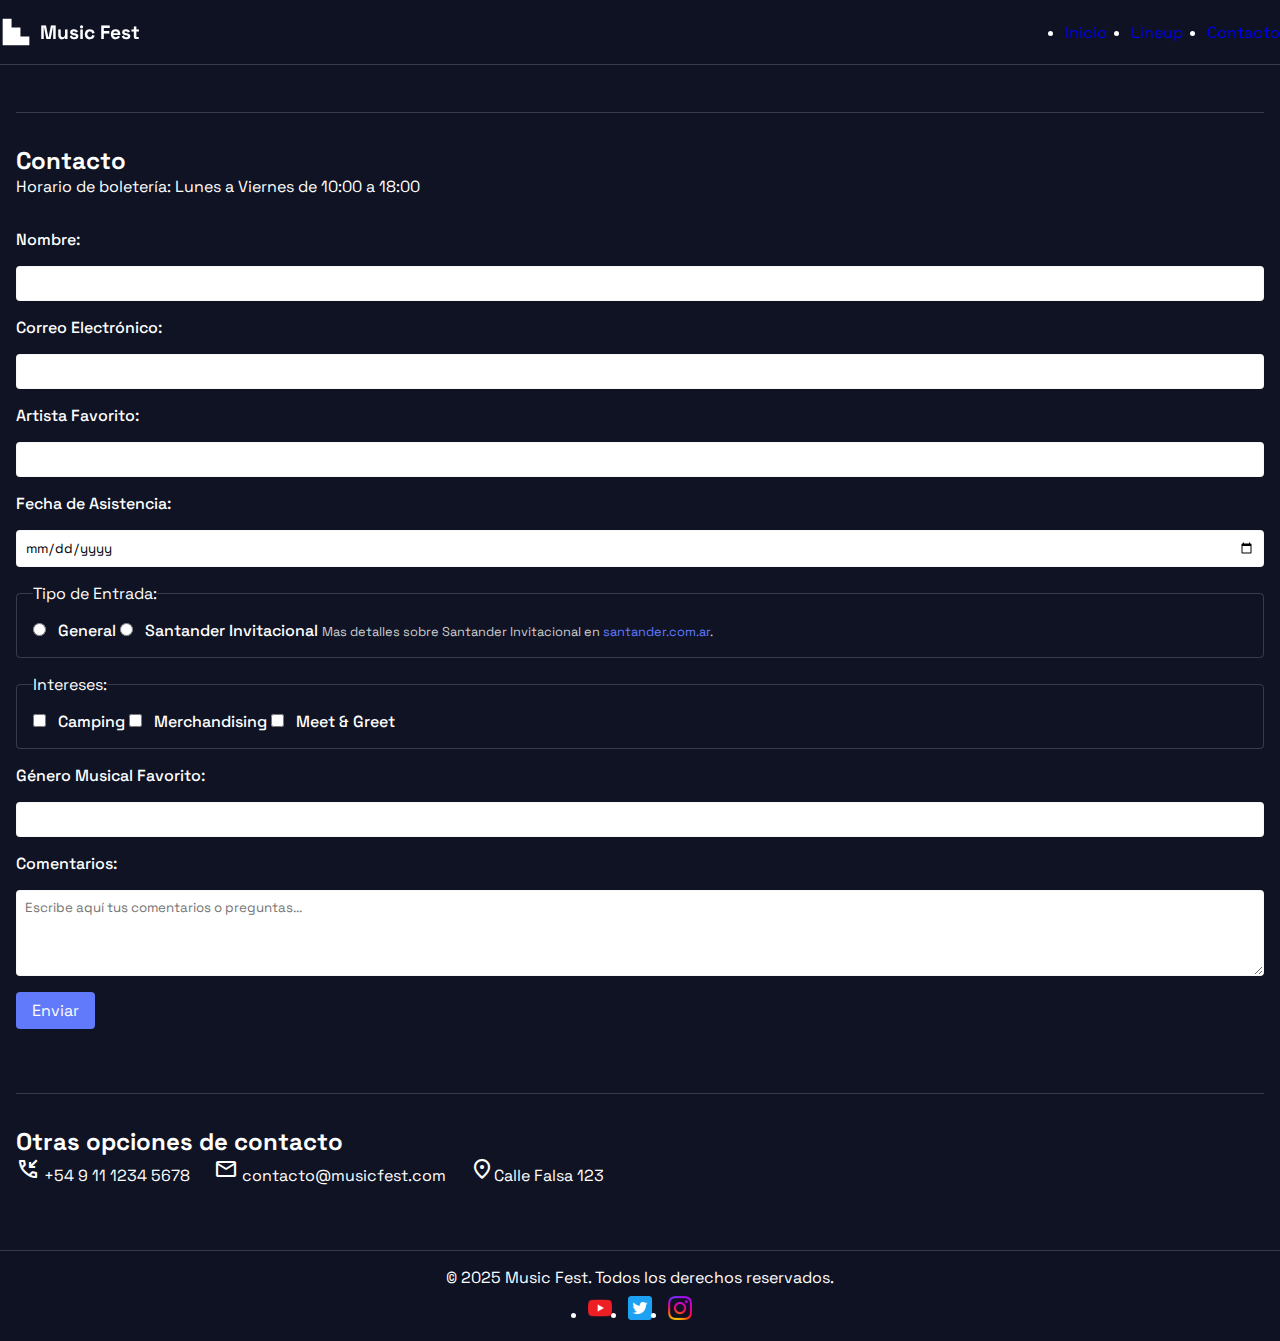
<file: contacto.html>
<!DOCTYPE html>
<html lang="es">
<head>
    <meta charset="UTF-8">
    <meta name="viewport" content="width=device-width, initial-scale=1.0">
    <link href="https://fonts.googleapis.com/css2?family=Space+Grotesk:wght@400;500;700&amp;display=swap" rel="stylesheet">
    <link href="https://fonts.googleapis.com/css2?family=Material+Symbols+Outlined" rel="stylesheet">
    <link rel="stylesheet" href="css/styles.css">
    <title>Contacto - Music Fest</title>
</head>
<body>
    <header class="header">
        <nav class="header__wrapper">
            <div class="logo">
                <svg class="h-6 w-6 text-primary" fill="none" viewBox="0 0 48 48" xmlns="http://www.w3.org/2000/svg">
                    <path d="M4 4H17.3334V17.3334H30.6666V30.6666H44V44H4V4Z" fill="currentColor"></path>
                </svg>
                <h1>Music Fest</h1>
            </div>
            <ul class="header__menu">
                <li><a class="header__link" href="index.html">Inicio</a></li>
                <li><a class="header__link" href="programacion.html">Lineup</a></li>
                <li><a class="header__link header__link--active" href="contacto.html">Contacto</a></li>
            </ul>
            <!-- If I have enough time, I will create the toggle menu aside for mobile
            <div class="menu-icon">
                <span class="material-symbols-outlined">menu</span>
            </div> -->
        </nav>
    </header>
    <main class="main">
        <section class="section__wrapper">
            <div class="section__header">
                <h2 class="section__title">Contacto</h2>
                <p>Horario de boletería: Lunes a Viernes de 10:00 a 18:00</p>
            </div>
            <div class="section__content">
                <form class="form" action="#" method="post">
                    <label for="name">Nombre:</label>
                    <input type="text" id="name" name="name" required>

                    <label for="email">Correo Electrónico:</label>
                    <input type="email" id="email" name="email" required>

                    <label for="artist">Artista Favorito:</label>
                    <input type="text" id="artist" name="artist" required>

                    <label for="attendance-date">Fecha de Asistencia:</label>
                    <input type="date" id="attendance-date" name="attendance-date" required>

                    <fieldset>
                        <legend>Tipo de Entrada:</legend>
                        <input type="radio" id="general" name="ticket-type" value="general" required>
                        <label for="general">General</label>

                        <input type="radio" id="vip" name="ticket-type" value="vip">
                        <label for="vip">Santander Invitacional</label>
                        <span>Mas detalles sobre Santander Invitacional en <a href="https://www.santander.com.ar/personas/beneficios#/results?category-code=ESP&brandId=222">santander.com.ar</a>.</span>
                    </fieldset>

                    <fieldset>
                        <legend>Intereses:</legend>
                        <input type="checkbox" id="camping" name="interests" value="camping">
                        <label for="camping">Camping</label>

                        <input type="checkbox" id="merchandising" name="interests" value="merchandising">
                        <label for="merchandising">Merchandising</label>

                        <input type="checkbox" id="meet-greet" name="interests" value="meet-greet">
                        <label for="meet-greet">Meet & Greet</label>
                    </fieldset>

                    <label for="music-genre">Género Musical Favorito:</label>
                    <input list="genres" id="music-genre" name="music-genre">
                    <datalist id="genres">
                        <option value="Rock">
                        <option value="Pop">
                        <option value="Electrónica">
                        <option value="Indie">
                    </datalist>

                    <label for="comments">Comentarios:</label>
                    <textarea id="comments" name="comments" rows="4" placeholder="Escribe aquí tus comentarios o preguntas..."></textarea>

                    <button type="submit" class="button button--primary">Enviar</button>
                </form>
            </div>
        </section>
        <section class="section__wrapper">
            <div class="section__header">
                <h2 class="section__title">Otras opciones de contacto</h2>
            </div>
            <div class="section__contect">
                <ul class="list__wrapper">
                    <li class="list__item">
                        <span class="material-symbols-outlined">phone_callback</span>
                        +54 9 11 1234 5678
                    </li>
                    <li class="list__item">
                        <span class="material-symbols-outlined">email</span>
                        contacto@musicfest.com
                    </li>
                    <li class="list__item">
                        <span class="material-symbols-outlined">location_on</span>Calle Falsa 123
                    </li>
                </ul>
            </div>
        </section>
    </main>
    <footer class="footer">
        <!-- Developed by Pilar Figueroa -->
        <div class="footer__content">
            <span>&copy; 2025 Music Fest. Todos los derechos reservados.</span>
            <ul class="footer__social">
                <li>
                    <a href="https://www.youtube.com/">
                        <img src="./images/youtube.png" alt="YouTube">
                    </a>
                </li>
                <li>
                    <a href="https://www.twitter.com/">
                        <img src="./images/twitter.png" alt="Twitter">
                    </a>
                </li>
                <li>
                    <a href="https://www.instagram.com/">
                        <img src="./images/instagram.png" alt="Instagram">
                    </a>
                </li>
            </ul>
        </div>
    </footer>
</body>
</html>
</file>
<file: css/styles.css>
:root {
    --background-color: #0f1323;
    --background-color--opacity: #0f1323cc;
    --background-color--secondary: #607afb;
    --text-color: #ffffff;
    --border-color: rgba(222, 222, 222, 0.2);
    --font-size: 1rem;
    --font-details: 0.8rem;
    --title-font-hero: 3rem;
    --title-font-01: 2rem;
    --title-font-02: 1.5rem;
    --title-font-03: 1.2rem;
    --font-family: 'Space Grotesk', Tahoma, Geneva, Verdana, sans-serif;
    --button--primary: #607afb;
    --button--primary--hover: #4e63e6;
}

/* Normalize */

* {
    padding: 0;
    margin: 0;
    box-sizing: border-box;
    font-family: var(--font-family);
}

a {
    text-decoration: none;
}

body {
    background-color: var(--background-color);
    color: var(--text-color);
}

/* === HEADER === */

.header {
    width: 100%;
    background-color: var(--background-color--opacity);
    position: fixed;
    display: flex;
    justify-content: center;
    z-index: 1000;
}

.header__wrapper {
    width: 100%;
    max-width: 1280px;
    display: flex;
    align-items: center;
    justify-content: space-between;
    padding: 1rem 0;
    border-bottom: 1px solid var(--border-color);
}

.header__wrapper .logo {
    display: flex;
    align-items: center;
    gap: 0.5rem;
    width: auto;
}

.header__wrapper .logo svg {
    width: 32px;
    height: 32px;
    flex-shrink: 0;
}

.header__wrapper .logo h1 {
    font-size: var(--title-font-03);
    white-space: nowrap;
    flex-shrink: 0;
}

.header__wrapper .header__menu {
    display: flex;
    gap: 1.5rem;
    width: auto;
}

.list__wrapper {
    list-style: none;
    display: flex;
    gap: 1.5rem;
}

.list__wrapper .list__item .header__link {
    text-decoration: none;
    color: var(--text-color);
    font-weight: 500;
}

.header__wrapper .list__item .header__link--active {
    color: var(--background-color--secondary);
}

.list__wrapper .list__item .header__link:hover {
    color: var(--background-color--secondary);
    transition: color 0.3s ease;
}

/* === BUTTONS === */

.button {
    padding: 0.5rem 1rem;
    border: none;
    border-radius: 4px;
    cursor: pointer;
    font-size: var(--font-size);
    transition: background-color 0.3s ease;
}

.button--primary {
    background-color: var(--button--primary);
    color: var(--text-color);
}

.button--primary:hover {
    background-color: var(--button--primary--hover);
}

/* === MAIN === */

.main {
    margin: 0 auto;
    padding-top: 80px;
}

.section__wrapper {
    width: 100%;
    max-width: 1280px;
    margin: 0 auto;
    padding: 2rem 1rem;
}
.section__header {
    border-top: 1px solid var(--border-color);
    padding-top: 2rem;
}

.hero {
    background-image: 
        linear-gradient(to right, 
            var(--background-color) 0%, 
            transparent 20%, 
            transparent 80%, 
            var(--background-color) 100%
        ),
        linear-gradient(rgba(0, 0, 0, 0.3), rgba(0, 0, 0, 0.4)),
        url("../images/hero.jpeg");
    background-size: cover;
    background-position: center;
    height: 400px;
}

.hero .hero__content {
    height: 100%;
    display: flex;
    flex-direction: column;
    justify-content: center;
    align-items: center;
    text-align: center;
    color: var(--text-color);
}

.hero .hero__content h2 {
    font-size: var(--title-font-hero);
}

.hero .hero__content p {
    font-size: var(--title-font-03);
    max-width: 600px;
    padding: 20px 0;
}

.section__content {
    margin-top: 2rem;
}

.section__content--cards {
    display: flex;
    flex-wrap: wrap;
    gap: 1.5rem;
    justify-content: center;
}

/* For mobile I should change this behavior since hover doesn't work on touch devices. The card content should be visible at all times for tablet and mobile */

.section__content--cards .card {
    background-color: var(--background-color--opacity);
    border: 1px solid var(--border-color);
    border-radius: 8px;
    overflow: hidden;
    width: 300px;
    height: 300px;
    position: relative;
    transition: transform 0.3s ease, box-shadow 0.3s ease;
}

.section__content--cards .card:hover {
    box-shadow: 0 4px 20px rgba(0, 0, 0, 0.3);
}

.section__content--cards .card img {
    width: 100%;
    height: 100%;
    object-fit: cover;
    transition: transform 0.3s ease;
}

.section__content--cards .card:hover img {
    transform: scale(1.1);
}

.section__content--cards .card .card__content {
    position: absolute;
    bottom: 0;
    left: 0;
    right: 0;
    background: linear-gradient(transparent, rgba(0, 0, 0, 0.8));
    padding: 2rem 1rem 1rem;
    transform: translateY(100%);
    transition: transform 0.3s ease;
}

.section__content--cards .card:hover .card__content {
    transform: translateY(0);
}

.section__content--cards .card h3,
.section__content--cards .card span {
    margin: 0;
    padding: 0;
}

.section__content--cards .card h3 {
    font-size: var(--title-font-02);
    margin-bottom: 0.5rem;
}

.section__content--cards .card span {
    color: var(--background-color--secondary);
    font-weight: 500;
}

.banner__wrapper {
    width: 100%;
    max-width: 1280px;
    margin: 0 auto;
    height: 300px;
    background-color: var(--background-color--secondary);
    display: flex;
    align-items: center;
    justify-content: center;
    flex-direction: column;
    border-radius: 8px;
    text-align: center;
}

.banner__header {
    margin-bottom: 1rem;
}

.banner__header .banner__title {
    font-size: var(--title-font-hero);
}

.banner__content p {
    font-size: var(--title-font-03);
}

/* === TICKETS === */

.tickets .list__wrapper {
    flex-wrap: wrap;
    gap: 1rem;
    justify-content: center;
    align-items: self-start;
}

.tickets .list__wrapper .list__item {
    background-color: var(--background-color--opacity);
    border: 1px solid var(--border-color);
    border-radius: 8px;
    padding: 1rem;
    width: 200px;
    text-align: center;
}

.tickets .list__wrapper .list__item:hover {
    background-color: var(--background-color--secondary);
    transition: all 0.3s ease;
}

/* === SCHEDULE === */

.table__wrapper {
    width: 100%;
    overflow-x: auto;
}

.table__wrapper table {
    width: 100%;
    border-collapse: collapse;
    min-width: 600px;
}

.table__wrapper th {
    background-color: var(--background-color--secondary);
    font-size: var(--title-font-03);
}

.table__wrapper th, .table__wrapper td {
    border: 1px solid var(--border-color);
    padding: 0.75rem 1rem;
    text-align: left;
}

.table__wrapper tbody tr:hover {
    background-color: var(--border-color);
    transition: background-color 0.3s ease;
}



/* === MAPS === */

.section__content--maps {
    width: 100%;
    height: 450px;
    border: 1px solid var(--border-color);
    border-radius: 8px;
    overflow: hidden;
}

.section__content--maps iframe {
    width: 100%;
    height: 100%;
    border: none;
}

/* === VIDEO === */

.video__wrapper {
    display: flex;
    justify-content: center;
    align-items: center;
    flex-direction: row;
    flex-wrap: wrap;
    gap: 1rem;
}

.video__wrapper .section__content--video {
    border: 1px solid var(--border-color);
    border-radius: 8px;
}

.video__wrapper .section__content--video video {
    width: 100%;
    height: 315px;
    border-radius: 8px;
}

/* === AUDIO === */

.section__content--audio audio {
    width: 100%;
}

/* === FORM === */

.form {
    display: flex;
    flex-direction: column;
    gap: 1rem;
}

.form label {
    font-weight: 500;
}

.form input,
.form select,
.form textarea {
    padding: 0.5rem;
    border: 1px solid var(--border-color);
    border-radius: 4px;
}

.form button {
    align-self: flex-start;
}
.form button:hover {
    background-color: var(--button--primary--hover);
}

.form fieldset {
    border: 1px solid var(--border-color);
    border-radius: 4px;
    padding: 1rem;
}

.form fieldset input {
    margin-right: 0.5rem;
}

.form fieldset span {
    font-size: var(--font-details);
    color: #cccccc;
}

.form fieldset span a {
    color: var(--background-color--secondary);
}

/* === CONTACT === */

.section__content--contact .section__title {
    margin-bottom: 1rem;
}

.section__content--contact .list__wrapper {
    flex-direction: column;
    gap: 1rem;
}

.section__content--contact .list__item {
    display: flex;
    align-items: center;
    gap: 1rem;
}

.section__content--contact .list__item span {
    font-size: 1.5rem;
    color: var(--background-color--secondary);
    flex-shrink: 0;
}

/* === FOOTER === */

.footer {
    width: 100%;
    background-color: var(--background-color--opacity);
    border-top: 1px solid var(--border-color);
    padding: 1rem 0;
    margin-top: 2rem;
    text-align: center;
}

.footer span {
    margin: 0;
    font-size: var(--font-size);
}

.footer__social {
    margin-top: 0.5rem;
    display: flex;
    justify-content: center;
    gap: 1rem;
}

.footer__social a {
    color: var(--text-color);
    transition: color 0.3s ease;
}

.footer__social a:hover {
    color: var(--background-color--secondary);
}

.footer__social a img {
    width: 24px;
    height: 24px;
}

/* MEDIAQUERIES NO SE REALIZAN EN EL SCOPE DE ESTE PARCIAL */
</file>
